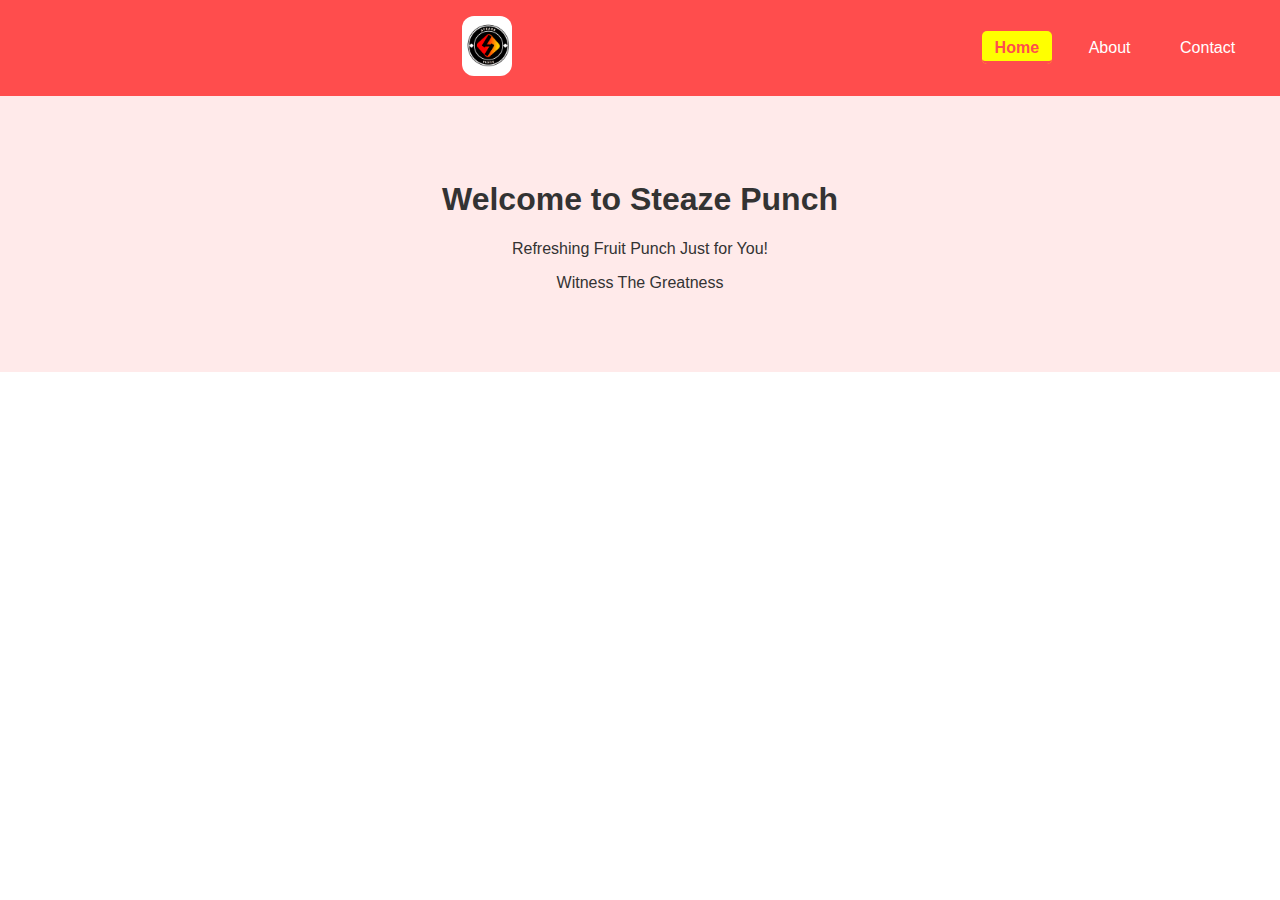
<file: index.html>
<!DOCTYPE html>
<html lang="en">
<head>
  <meta charset="UTF-8" />
  <meta name="viewport" content="width=device-width, initial-scale=1.0" />
  <title>Steaze Punch</title>
  <link rel="stylesheet" href="style.css" />
</head>
<body>
  <header>
    <nav class="navbar">
      <div class="logo"><img src="steaze-punch logo.jpg" alt="Steaze-Punch logo"></div>
      <!-- <button class="hamburger" id="hamburger">&#9776;</button> -->
      <ul class="nav-links" id="navLinks">
        <li><a href="index.html" class="active">Home</a></li>
        <li><a href="about.html">About</a></li>
        <li><a href="contact.html">Contact</a></li>
      </ul>
    </nav>
  </header>

  <main>
    <section class="hero">
      <h1>Welcome to Steaze Punch</h1>
      <p>Refreshing Fruit Punch Just for You!</p>
      <p>Witness The Greatness</p>
    </section>
  </main>

  <script src="script.js"></script>
</body>
</html>
</file>
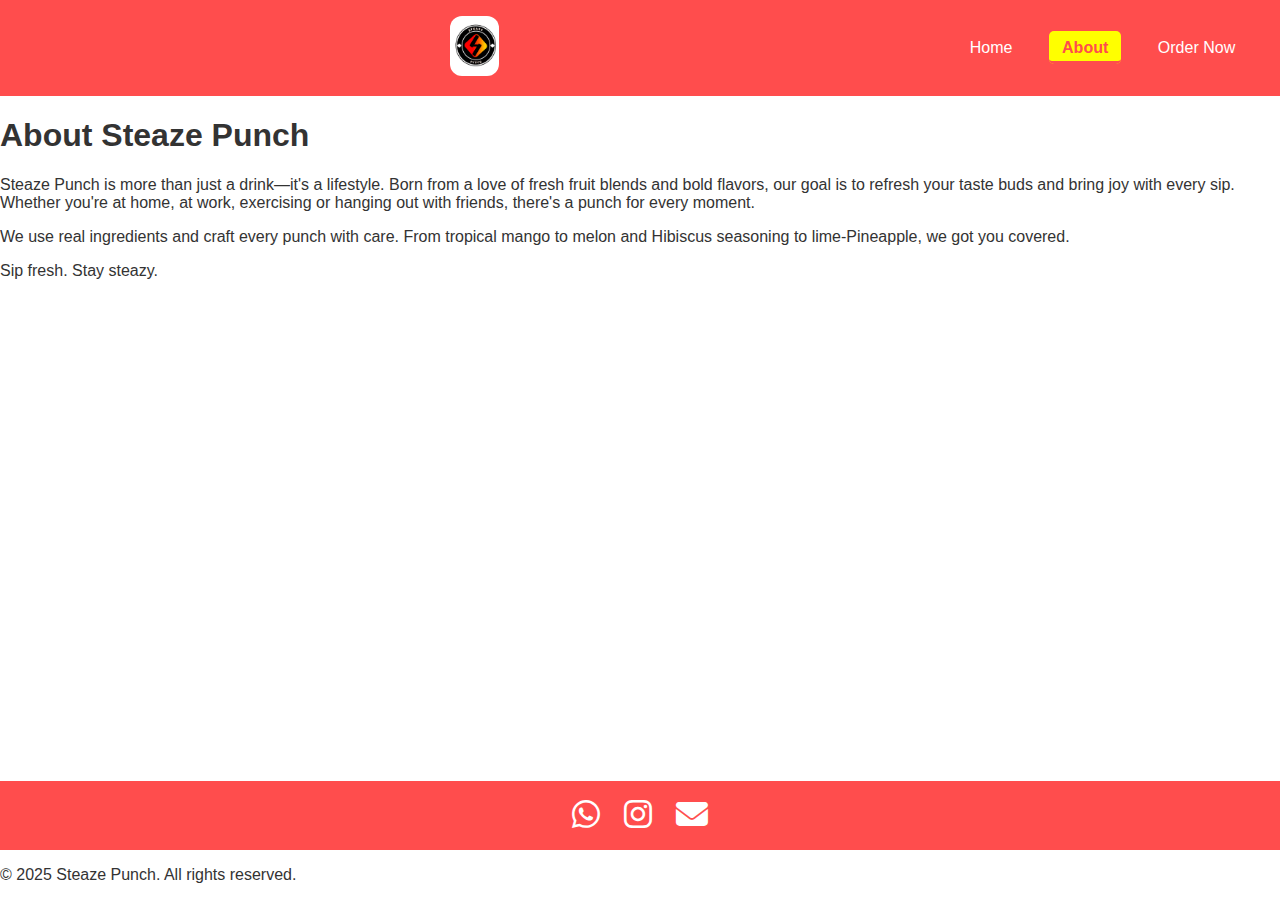
<file: about.html>
<!DOCTYPE html>
<html lang="en">
<head>
  <meta charset="UTF-8" />
  <link rel="icon" type="image/svg+xml" href="/steaze-punch logo.jpg" />
  <meta name="viewport" content="width=device-width, initial-scale=1.0"/>
  <title>About Us </title>
  <link rel="stylesheet" href="style.css" />
  <link
  rel="stylesheet"
  href="https://cdnjs.cloudflare.com/ajax/libs/font-awesome/6.5.0/css/all.min.css"
/>
</head>
<body>
  <header>
  <nav class="navbar">
    <input type="checkbox" id="menu-toggle" class="menu-toggle" />
    <label for="menu-toggle" class="hamburger">
      <span></span>
      <span></span>
      <span></span>
    </label>

    <div class="logo">
      <img src="steaze-punch logo.jpg" alt="Steaze-Punch logo" />
    </div>

    <ul class="nav-links">
      <li><a href="index.html" >Home</a></li>
      <li><a href="about.html" class="active">About</a></li>
      <li><a href="contact.html">Order Now</a></li>
    </ul>
  </nav>
</header>

  <main>
    <section class="about">
      <h1>About Steaze Punch</h1>
      <p>
        Steaze Punch is more than just a drink—it's a lifestyle. Born from a love
        of fresh fruit blends and bold flavors, our goal is to refresh your
        taste buds and bring joy with every sip. Whether you're at home, at work, exercising
        or hanging out with friends, there's a punch for every moment.
      </p>

      <p>
        We use real ingredients and craft every punch with care. From tropical
        mango to melon and Hibiscus seasoning to lime-Pineapple, we got you covered.
      </p>

      <p>
        Sip fresh. Stay steazy.
      </p>
    </section>
    <section class="team">
  
  </div>
</section>
  </main>
  <script src="script.js"></script>

 <footer class="footer">
  <div class="footer-container">
    <!-- Social Icons -->
    <div class="social-icons">
      <a href="https://wa.me/254706867627" target="_blank" title="Chat on WhatsApp">
        <i class="fab fa-whatsapp"></i>
      </a>
      <a href="https://instagram.com/steaze_punch" target="_blank" title="Follow on Instagram">
        <i class="fab fa-instagram"></i>
      </a>
      <a href="mailto:mwasisteaze10@gmail.com" title="Send an Email">
        <i class="fas fa-envelope"></i>
      </a>
     
    </div>
    <!-- Copyright -->
    <p class="footer-bottom">&copy; 2025 Steaze Punch. All rights reserved.</p>
  </div>
</footer>

<head>
  <!-- <link
    rel="stylesheet"
    href="https://cdnjs.cloudflare.com/ajax/libs/font-awesome/6.5.0/css/all.min.css"
  /> -->
  <style>
    .footer {
      bottom: auto;
      position: bottom;
      margin-top: auto;
    }
   html, body {
      height: 100%;
      margin: 0;
      display: flex;
      flex-direction: column;
    }
    .content {
      flex: 1;
    }
    .social-icons {
      display: flex;
      justify-content: center;
      align-items: center;
      gap: 1.5rem;
      padding: 1rem;
      background: #ff4d4d;
    }

    .social-icons a {
      color: white;
      font-size: 2rem;
      text-decoration: none;
    }

    .social-icons a:hover {
      color: yellow;
      transform: scale(1.2);
    }
  </style>
</head>
</body>
</html>
</file>
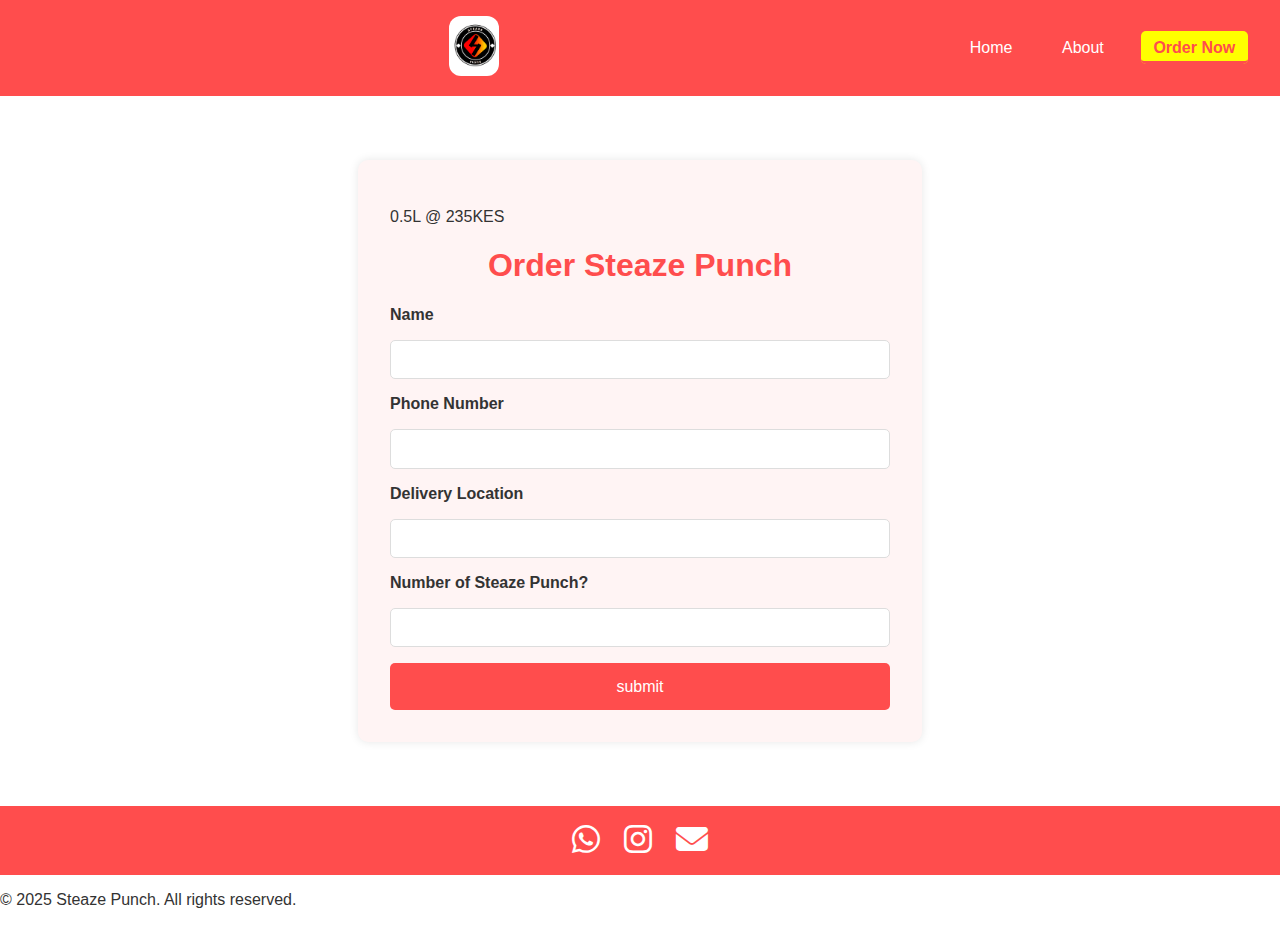
<file: contact.html>
<!DOCTYPE html>
<html lang="en">
<head>
  <meta charset="UTF-8" />
  <meta name="viewport" content="width=device-width, initial-scale=1.0" />
  <title>Order Steaze Punch</title>
  <link rel="stylesheet" href="style.css" />
  <link
  rel="stylesheet"
  href="https://cdnjs.cloudflare.com/ajax/libs/font-awesome/6.5.0/css/all.min.css"
/>
</head>
<body>
 <header>
  <nav class="navbar">
    <input type="checkbox" id="menu-toggle" class="menu-toggle" />
    <label for="menu-toggle" class="hamburger">
      <span></span>
      <span></span>
      <span></span>
    </label>

    <div class="logo">
      <img src="steaze-punch logo.jpg" alt="Steaze-Punch logo" />
    </div>

    <ul class="nav-links">
      <li><a href="index.html" >Home</a></li>
      <li><a href="about.html">About</a></li>
      <li><a href="contact.html" class="active">Order Now</a></li>
    </ul>
  </nav>
</header>
  <main class="contact-section">
    <p class="kes">0.5L @ 235KES</p>
    <h1>Order Steaze Punch</h1>
    <form id="orderForm">
      <label for="name">Name</label>
      <input type="text" id="name" />

      <label for="phone">Phone Number</label>
      <input type="tel" id="phone" required />

      <label for="location">Delivery Location</label>
      <input type="text" id="location" required />

      <label for="quantity">Number of Steaze Punch?</label>
      <input type="number" id="quantity" min="1" required />

      <button type="submit">submit</button>
    </form>
  </main>

  <script src="script.js"></script>

   <footer class="footer">
  <div class="footer-container">
    <!-- Social Icons -->
    <div class="social-icons">
      <a href="https://wa.me/254706867627" target="_blank" title="Chat on WhatsApp">
        <i class="fab fa-whatsapp"></i>
      </a>
      <a href="https://instagram.com/steaze_punch" target="_blank" title="Follow on Instagram">
        <i class="fab fa-instagram"></i>
      </a>
      <a href="mailto:mwasisteaze10@gmail.com" title="Send an Email">
        <i class="fas fa-envelope"></i>
      </a>
     
    </div>
    <!-- Copyright -->
    <p class="footer-bottom">&copy; 2025 Steaze Punch. All rights reserved.</p>
  </div>
</footer>

<head>
  <!-- <link
    rel="stylesheet"
    href="https://cdnjs.cloudflare.com/ajax/libs/font-awesome/6.5.0/css/all.min.css"
  /> -->
  <style>
    .social-icons {
      display: flex;
      justify-content: center;
      align-items: center;
      gap: 1.5rem;
      padding: 1rem;
      background: #ff4d4d;
    }

    .social-icons a {
      color: white;
      font-size: 2rem;
      text-decoration: none;
    }

    .social-icons a:hover {
      color: yellow;
      transform: scale(1.2);
    }
  </style>
</head>
</body>
</html>
</file>
<file: style.css>
body {
  margin: 0;
  font-family: 'Segoe UI', sans-serif;
  background: #fff;
  color: #333;
}

/* Hero Section */
.hero {
  padding: 4rem 2rem;
  text-align: center;
  background: #ffeaea;
}

/* Navbar Layout */
.navbar {
  display: flex;
  align-items: center;
  justify-content: space-between;
  background: #ff4d4d;
  padding: 1rem;
  position: relative;
  flex-wrap: wrap;
}

/* Nav Links */
.nav-side {
  display: flex;
  list-style: none;
  gap: 1rem;
}

.nav-side li a {
  color: #fff;
  text-decoration: none;
}

.nav-side li a.active {
  border-bottom: 2px solid #fff;
}

/* Logo Styling */
.logo {
  flex-grow: 1;
  text-align: center;
  order: 0;
}

.logo img {
  height: 100px;
  object-fit: contain;
  border-radius: 20px;
}



/* Mobile Responsive */
@media (max-width: 768px) {
  .nav-side.left,
  .nav-side.right {
    display: none;
    flex-direction: column;
    width: 100%;
    background-color: #ff4d4d;
    text-align: center;
    padding-bottom: 1rem;
  }

  .nav-side.right.show {
    display: flex;
  }

  .hamburger {
    display: block;
  }

  .logo {
    order: -1;
    width: 100%;
    margin-bottom: 1rem;
    text-align: center;
  }
}
.team {
  padding: 3rem 2rem;
  max-width: 1200px;
  margin: 0 auto;
  text-align: center;
}

.team h2 {
  color: #ff4d4d;
  margin-bottom: 2rem;
}

.team-cards {
  display: flex;
  flex-wrap: wrap;
  gap: 2rem;
  justify-content: center;
}

.team-card {
  background-color: #fff4f4;
  border-radius: 12px;
  box-shadow: 0 4px 8px rgba(0,0,0,0.1);
  padding: 1.5rem;
  width: 250px;
  transition: transform 0.3s ease;
}

.team-card:hover {
  transform: translateY(-5px);
}

.team-card img {
  width: 100%;
  height: 250px;
  object-fit: cover;
  border-radius: 10px;
  margin-bottom: 1rem;
}

.team-card h3 {
  margin: 0.5rem 0 0.2rem;
  color: #333;
}

.team-card p {
  font-size: 0.95rem;
  color: #666;
}

.contact-section {
  max-width: 500px;
  margin: 4rem auto;
  padding: 2rem;
  background-color: #fff4f4;
  border-radius: 10px;
  box-shadow: 0 0 10px rgba(0,0,0,0.1);
}

.contact-section h1 {
  text-align: center;
  color: #ff4d4d;
}

form {
  display: flex;
  flex-direction: column;
  gap: 1rem;
}

label {
  font-weight: bold;
}

input {
  padding: 0.7rem;
  border: 1px solid #ddd;
  border-radius: 5px;
}

button {
  background-color: #ff4d4d;
  color: white;
  border: none;
  padding: 0.9rem;
  font-size: 1rem;
  border-radius: 5px;
  cursor: pointer;
  transition: background 0.3s ease;
}

button:hover {
  background-color: #e63946;
}

.nav-links li a {
  color: white;
  text-decoration: none;
  font-weight: 500;
  padding: 0.5rem 0.8rem;
  border-radius: 5px;
  transition: all 0.3s ease;
}

.nav-links li a:hover {
  background-color: rgba(255, 255, 255, 0.2);
}

/* ACTIVE LINK STYLE */
.nav-links li a.active {
  background-color: ;
  color: yellow;
  font-weight: bold;
}
.nav-links li a.active {
  border-bottom: 3px solid ;
  padding-bottom: 0.3rem;
  color:;
}
.menu-toggle {
  display: none;
  cursor: pointer;
  
}
/* Base Navbar Styles */
.navbar {
  display: flex;
  align-items: center;
  justify-content: space-between;
  background-color: #ff4d4d;
  padding: 1rem 2rem;
  position: relative;
  flex-wrap: wrap;
}

.logo img {
  height: 60px;
  border-radius: 12px;
}

/* Menu and Hamburger Styling */
.menu-toggle {
  display: none;
}

.hamburger {
  display: none;
  flex-direction: column;
  cursor: pointer;
  z-index: 1001;
}

.hamburger span {
  height: 3px;
  width: 25px;
  background-color: white;
  margin: 4px 0;
  border-radius: 5px;
  transition: all 0.3s ease;
}

/* Nav Links */
.nav-links {
  display: flex;
  list-style: none;
  gap: 1.5rem;
}

.nav-links li a {
  color: white;
  text-decoration: none;
  font-weight: 500;
  padding: 0.5rem 0.8rem;
  transition: all 0.3s ease;
  border-radius: 5px;
}

.nav-links li a.active {
  background-color: yellow;
  color: #ff4d4d;
  font-weight: bold;
}

/* Mobile Styles */
@media (max-width: 768px) {
  .hamburger {
    display: flex;
  }

  .nav-links {
    display: none;
    flex-direction: column;
    position: absolute;
    top: 100%;
    left: 0;
    right: 0;
    background-color: #ff4d4d;
    padding: 1rem;
    z-index: 1000;
  }

  .menu-toggle:checked ~ .nav-links {
    display: flex;
  }

  .logo {
    order: -1;
    width: 100%;
    text-align: center;
    margin-bottom: 1rem;
  }
}
/* Transform hamburger into X when menu is open */
.menu-toggle:checked + .hamburger span:nth-child(1) {
  transform: rotate(45deg) translate(5px, 5px);
}

.menu-toggle:checked + .hamburger span:nth-child(2) {
  opacity: 0;
}

.menu-toggle:checked + .hamburger span:nth-child(3) {
  transform: rotate(-45deg) translate(6px, -6px);
}
</file>
